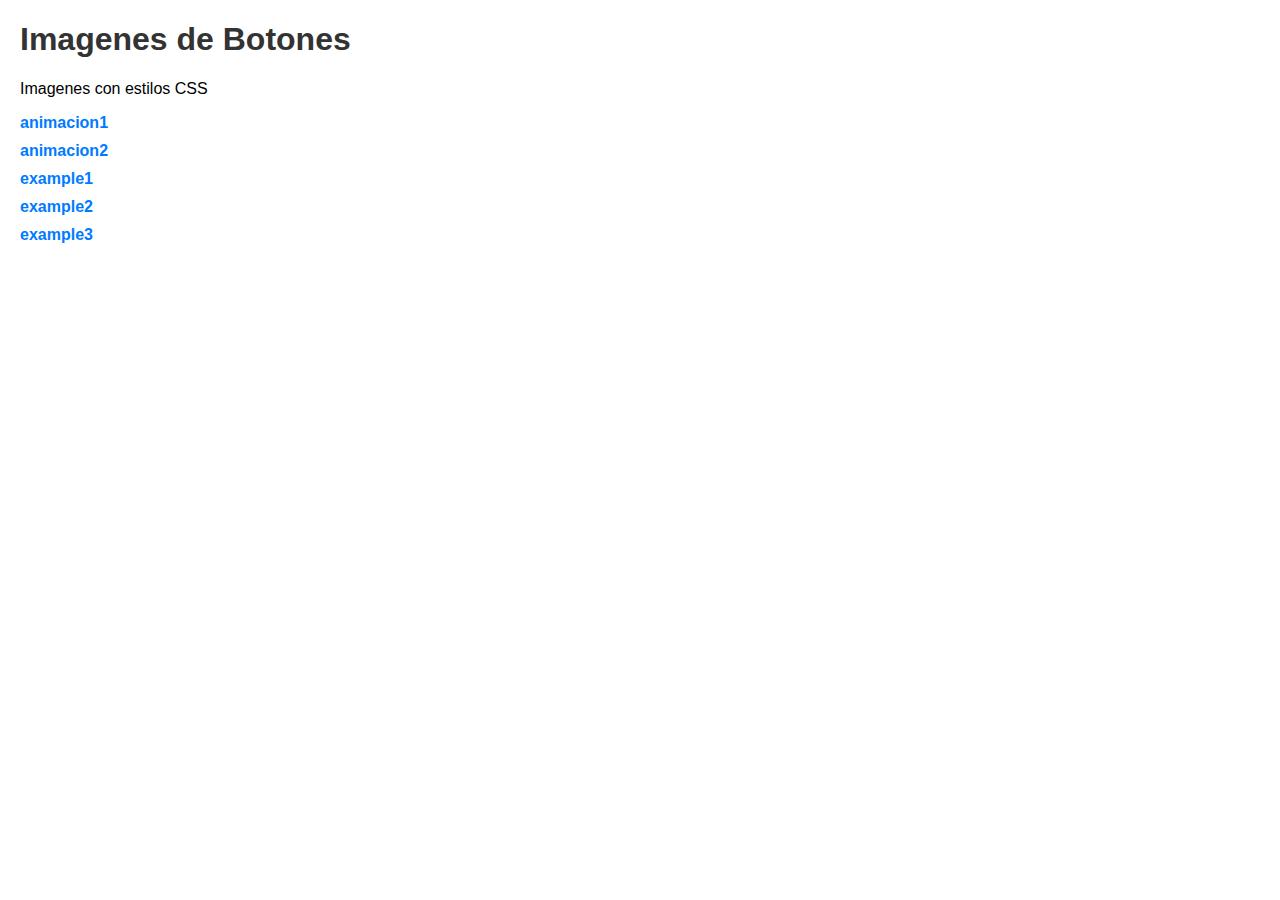
<file: index.html>
<!DOCTYPE html>
<html lang="es">
<head>
    <meta charset="UTF-8">
    <meta name="viewport" content="width=device-width, initial-scale=1.0">
    <title>Efecetos en Imagenes</title>
    <style>
        body {
            font-family: Arial, sans-serif;
            margin: 20px;
        }
        h1 {
            color: #333;
        }
        ul {
            list-style-type: none;
            padding: 0;
        }
        li {
            margin: 10px 0;
        }
        a {
            text-decoration: none;
            color: #007BFF;
            font-weight: bold;
        }
        a:hover {
            text-decoration: underline;
        }
    </style>
</head>
<body>
    <h1>Imagenes de Botones</h1>
    <p>Imagenes con estilos CSS</p>
    <ul>
        <li><a href="https://mauricioesparron.github.io/EfectosImagenes/animacion1.html" target="_blank">animacion1</a></li>
        <li><a href="https://mauricioesparron.github.io/EfectosImagenes/animacion2.html" target="_blank">animacion2</a></li>
        <li><a href="https://mauricioesparron.github.io/EfectosImagenes/example1.html" target="_blank">example1</a></li>
        <li><a href="https://mauricioesparron.github.io/EfectosImagenes/example2.html" target="_blank">example2</a></li>
        <li><a href="https://mauricioesparron.github.io/EfectosImagenes/example3.html" target="_blank">example3</a></li>
    </ul>
</body>
</html>
</file>
